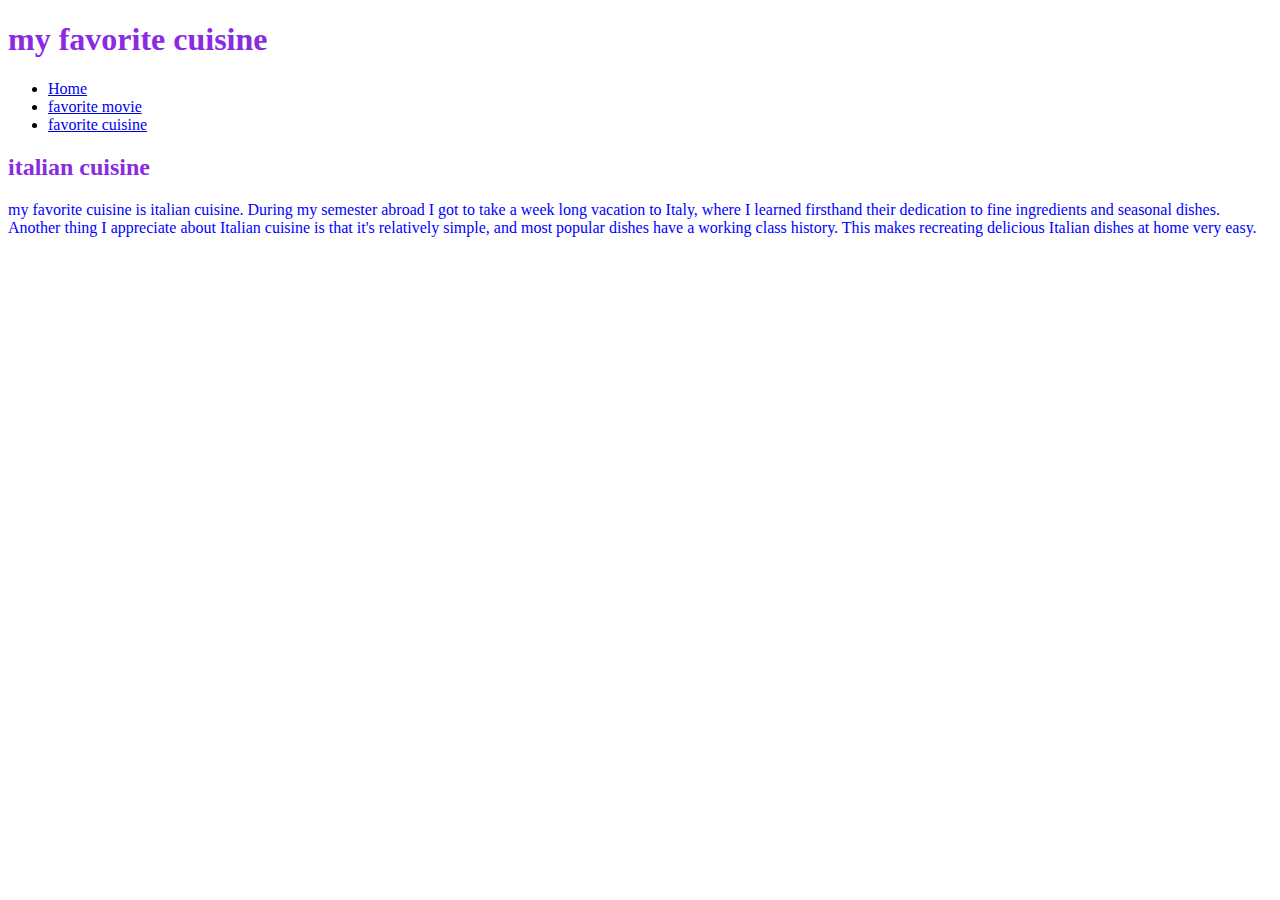
<file: cuisine.html>
<!DOCTYPE html>
<html lang="en">
<meta charset="UTF-8">
<head> 
<title>Shelby Len</title>

	<!--- Information you don't want to display to users --> 

</head>

	<body>
		<h1 style="color:blueviolet">my favorite cuisine</h1>
		<nav>
			<ul>
				<li><a href="index.html">Home</a></li>
				<li><a href="movie.html">favorite movie</a></li>
				<li><a href="cuisine.html">favorite cuisine</a></li>
			</ul>
			</nav>
		<h2 style="color:blueviolet">italian cuisine</h2>
		<p style="color:blue">my favorite cuisine is italian cuisine. During my semester abroad I got to take a week long vacation to Italy, where I learned firsthand their dedication to fine ingredients and seasonal dishes. Another thing I appreciate about Italian cuisine is that it's relatively simple, and most popular dishes have a working class history. This makes recreating delicious Italian dishes at home very easy.</p>
	</body>

</html>
</file>
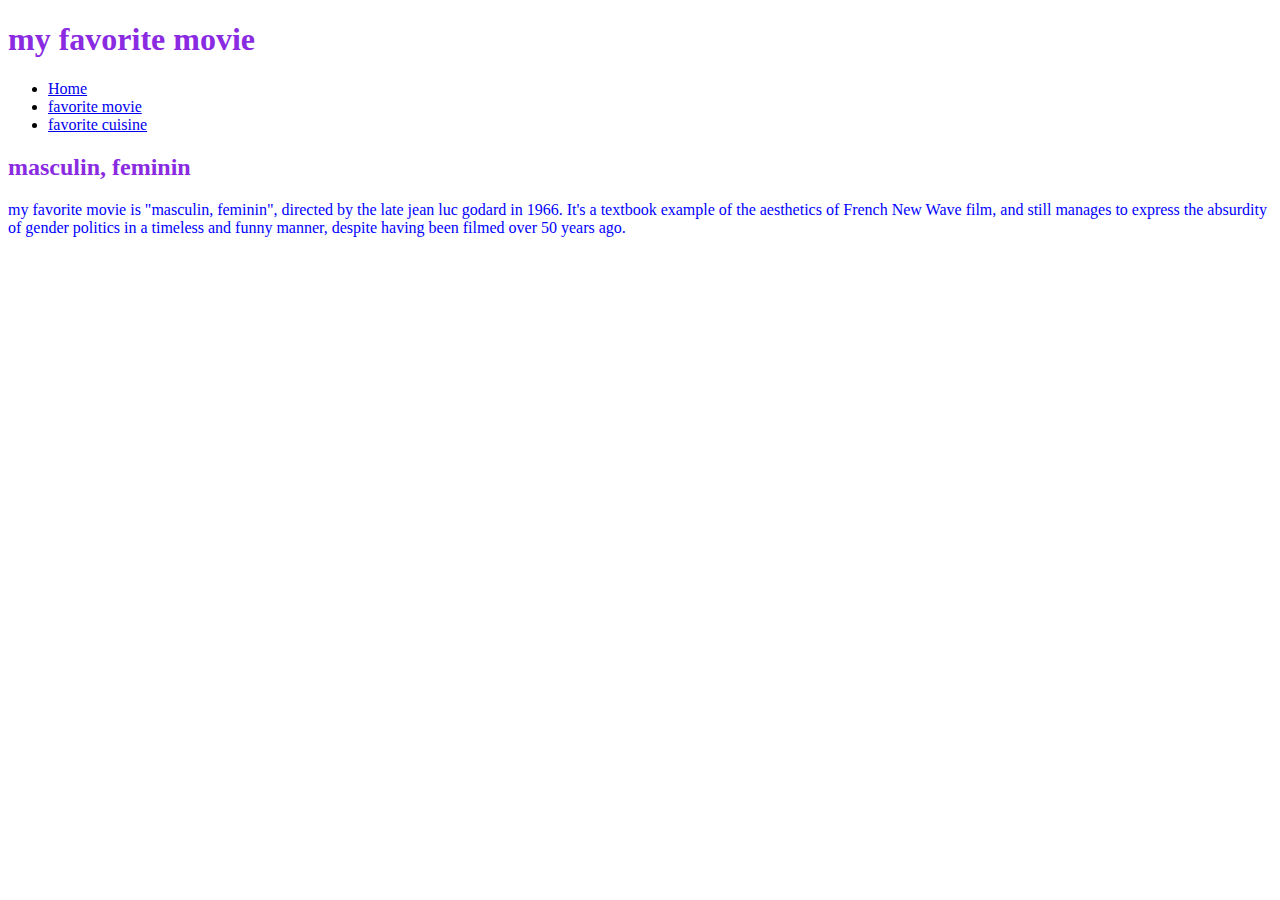
<file: movie.html>
<!DOCTYPE html>
<html lang="en">
<meta charset="UTF-8">
<head> 
<title>Shelby Len</title>

	<!--- Information you don't want to display to users --> 

</head>

	<body>
		<h1 style="color:blueviolet">my favorite movie</h1>
		<nav>
			<ul>
				<li><a href="index.html">Home</a></li>
				<li><a href="movie.html">favorite movie</a></li>
				<li><a href="cuisine.html">favorite cuisine</a></li>
			</ul>
			</nav>
		<h2 style="color:blueviolet"> masculin, feminin</h2>
		<p style="color:blue">my favorite movie is "masculin, feminin", directed by the late jean luc godard in 1966. It's a textbook example of the aesthetics of French New Wave film, and still manages to express the absurdity of gender politics in a timeless and funny manner, despite having been filmed over 50 years ago. </p>
	</body>
	</body>

</html>
</file>
